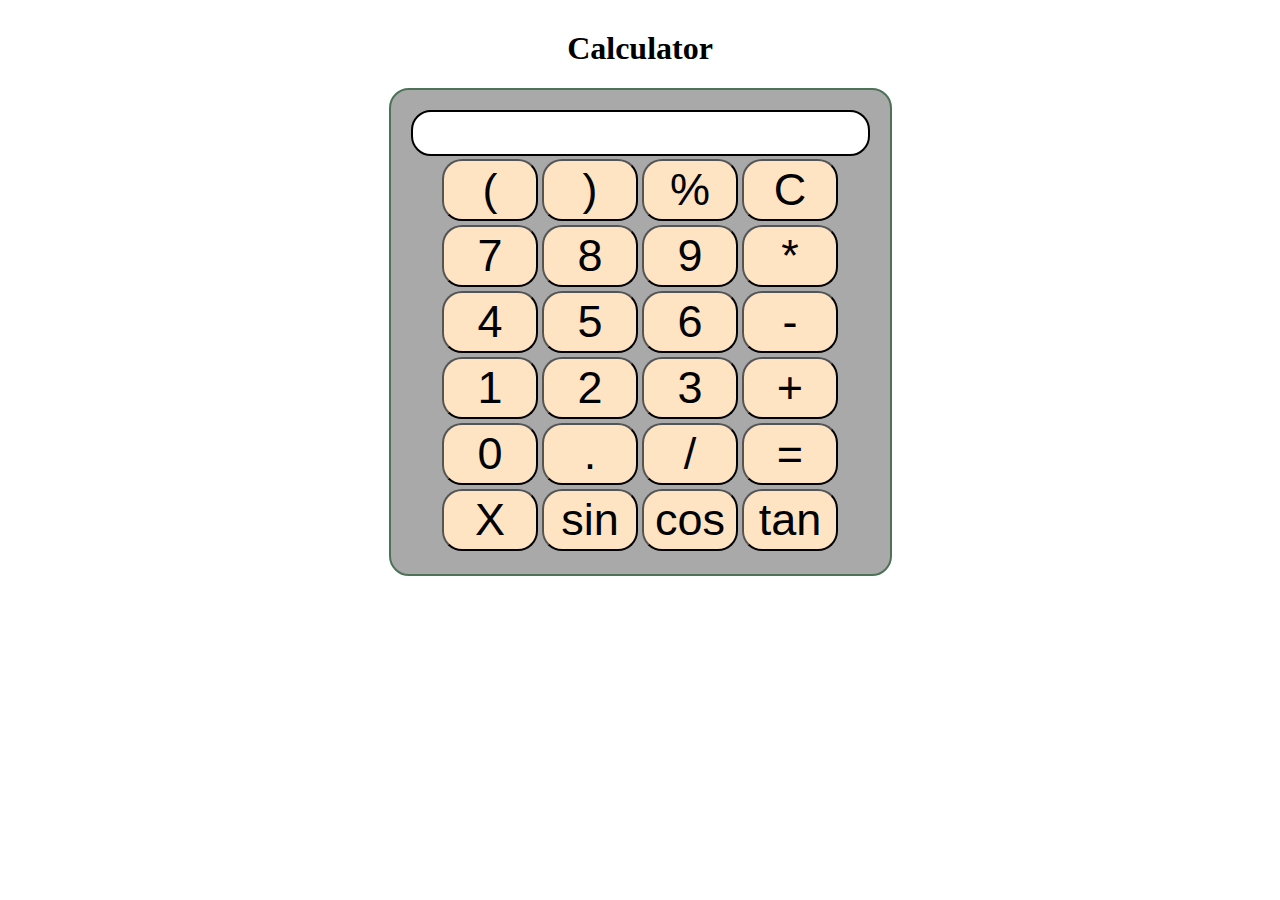
<file: Milestone#1/index.html>
<!DOCTYPE html>
<html lang="en">
<head>
  <meta charset="UTF-8">
  <meta http-equiv="X-UA-Compatible" content="IE=edge">
  <meta name="viewport" content="width=device-width, initial-scale=1.0">
  <link rel="stylesheet" href="style.css">
  <title>Calculator</title>
</head>
<body>
 <div class="container">
  <h1>Calculator</h1>

   <div class="calculator">
   <input type="text" name="screen" id="screen">
  <table>
  <tr>
    <td><button>(</button></td>
    <td><button>)</button></td>
    <td><button>%</button></td>
    <td><button>C</button></td>
   </tr>
   <tr>
    <td><button>7</button></td>
    <td><button>8</button></td>
    <td><button>9</button></td>
    <td><button>*</button></td>
   </tr>
   <tr>
    <td><button>4</button></td>
    <td><button>5</button></td>
    <td><button>6</button></td>
    <td><button>-</button></td>
   </tr>
   <tr>
    <td><button>1</button></td>
    <td><button>2</button></td>
    <td><button>3</button></td>
    <td><button>+</button></td>
   </tr>
   <tr>
    <td><button>0</button></td>
    <td><button>.</button></td>
    <td><button>/</button></td>
    <td><button>=</button></td>
   </tr>
   <tr>
    <td><button>X</button></td>
    <td><button>sin</button></td>
    <td><button>cos</button></td>
    <td><button>tan</button></td>
   </tr>
  </table>
  </div>
</div>
  
</body>
<script src="index.js"></script>
</html>
</file>
<file: Milestone#1/style.css>
.container{
text-align: center;
margin-top: 30px;
}
table{
  margin: auto;
}
input{
    border-radius: 20px;
    font-size: 35px;
    width: auto;
    border: 2px solid black;
}
button{
  border-radius: 20px;
  font-size: 45px;
  background: bisque;
  width: 96px;
  height: 62px;
}
.calculator{
  display: inline-block;
  background: darkgray;
  padding: 20px;
  border-radius: 20px;
  border: 2px solid  rgb(77, 114, 88);

}
</file>
